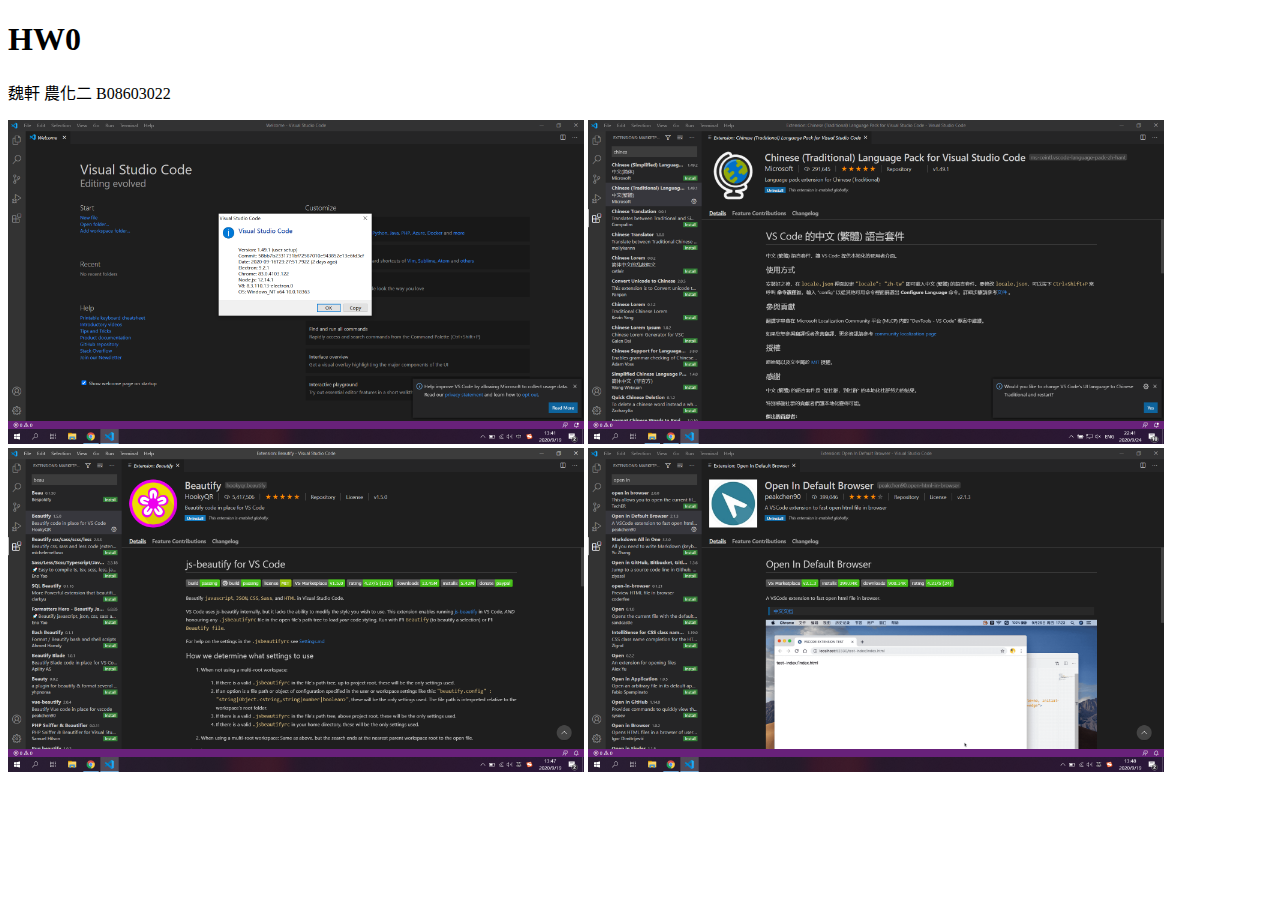
<file: 109-1Frontend/HW0/index.html>
<!DOCTYPE html>
<html lang="zh-TW">
<head>
    <meta charset="UTF-8">
    <meta name="viewport" content="width=device-width, initial-scale=1.0">
    <title>Fronted HW0</title>
</head>
<body>
    <h1>HW0</h1>
   <p>魏軒 農化二 B08603022</p>
    <p2>
        <img style='width: 45vw;' src="img/abc.jpg"></p2>
        <img style='width: 45vw;' src="img/vscode.png"></p2>
        <img style='width: 45vw;' src="img/vscode2.png"></p2>
        <img style='width: 45vw;' src="img/vscode3.png"></p2>
</body>
</html>
</file>
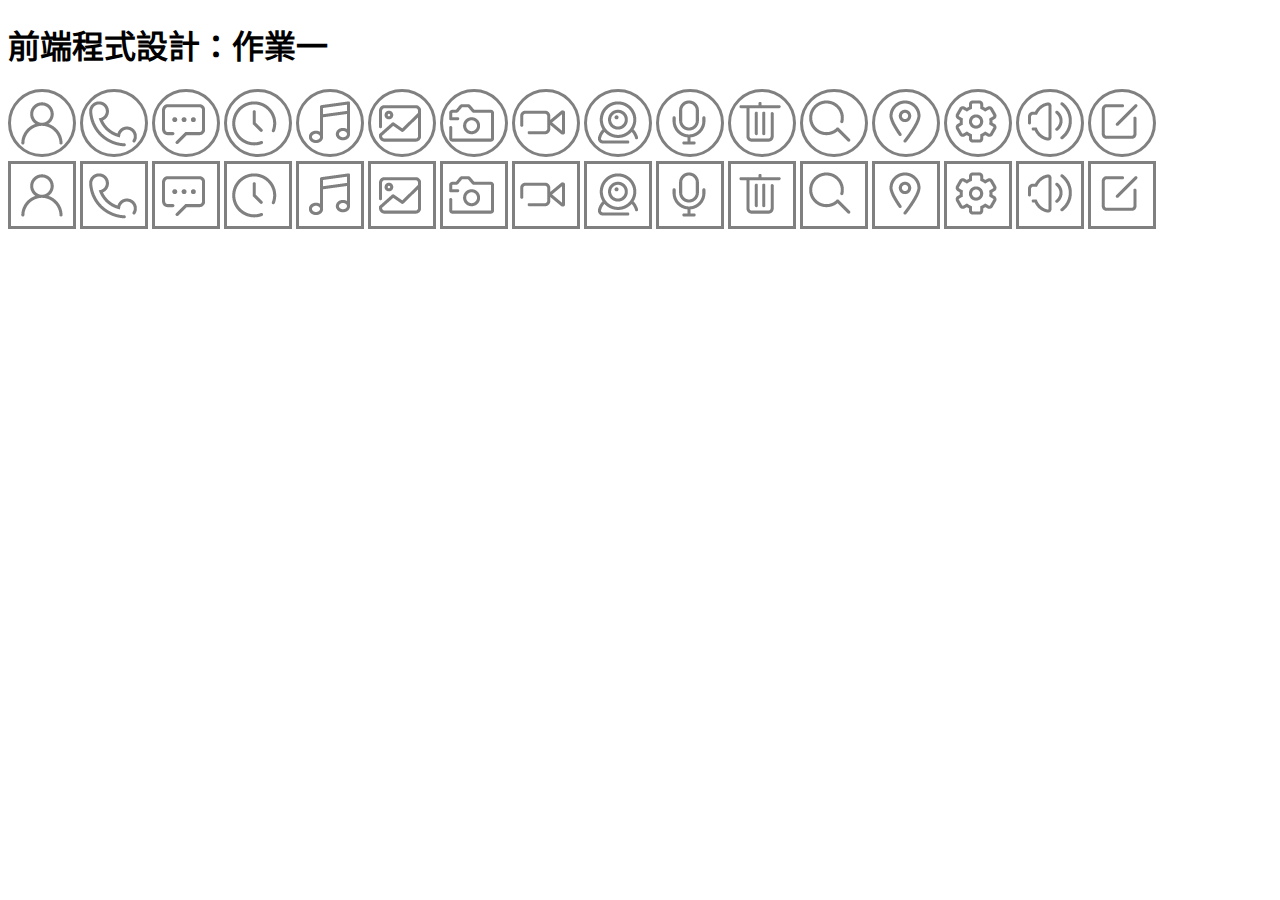
<file: 109-1Frontend/HW1/index.html>
<!DOCTYPE html>
<html lang="zh-TW">

<head>
    <meta charset="UTF-8">
    <meta name="viewport" content="width=device-width, initial-scale=1.0">
    <title>前端程式設計：作業一</title>
    <link rel="stylesheet" href="./css/icon.css">
</head>

<body>
    <h1>前端程式設計：作業一</h1>
    <div class="i i-person circle"></div>
    <div class="i i-phone circle"></div>
    <div class="i i-message circle"></div>
    <div class="i i-clock circle"></div>
    <div class="i i-music circle"></div>
    <div class="i i-photo circle"></div>
    <div class="i i-photocamera circle"></div>
    <div class="i i-videocamera circle"></div>
    <div class="i i-webcam circle"></div>
    <div class="i i-microphone circle"></div>
    <div class="i i-trashcan circle"></div>
    <div class="i i-find circle"></div>
    <div class="i i-location circle"></div>
    <div class="i i-setting circle"></div>
    <div class="i i-speaker circle"></div>
    <div class="i i-note circle"></div>
    <br>
    <div class="i i-person rounded-rectangle"></div>
    <div class="i i-phone rounded-rectangle"></div>
    <div class="i i-message rounded-rectangle"></div>
    <div class="i i-clock rounded-rectangle"></div>
    <div class="i i-music rounded-rectangle"></div>
    <div class="i i-photo rounded-rectangle"></div>
    <div class="i i-photocamera rounded-rectangle"></div>
    <div class="i i-videocamera rounded-rectangle"></div>
    <div class="i i-webcam rounded-rectangle"></div>
    <div class="i i-microphone rounded-rectangle"></div>
    <div class="i i-trashcan rounded-rectangle"></div>
    <div class="i i-find rounded-rectangle"></div>
    <div class="i i-location rounded-rectangle"></div>
    <div class="i i-setting rounded-rectangle"></div>
    <div class="i i-speaker rounded-rectangle"></div>
    <div class="i i-note rounded-rectangle"></div>
</body>

</html>
</file>
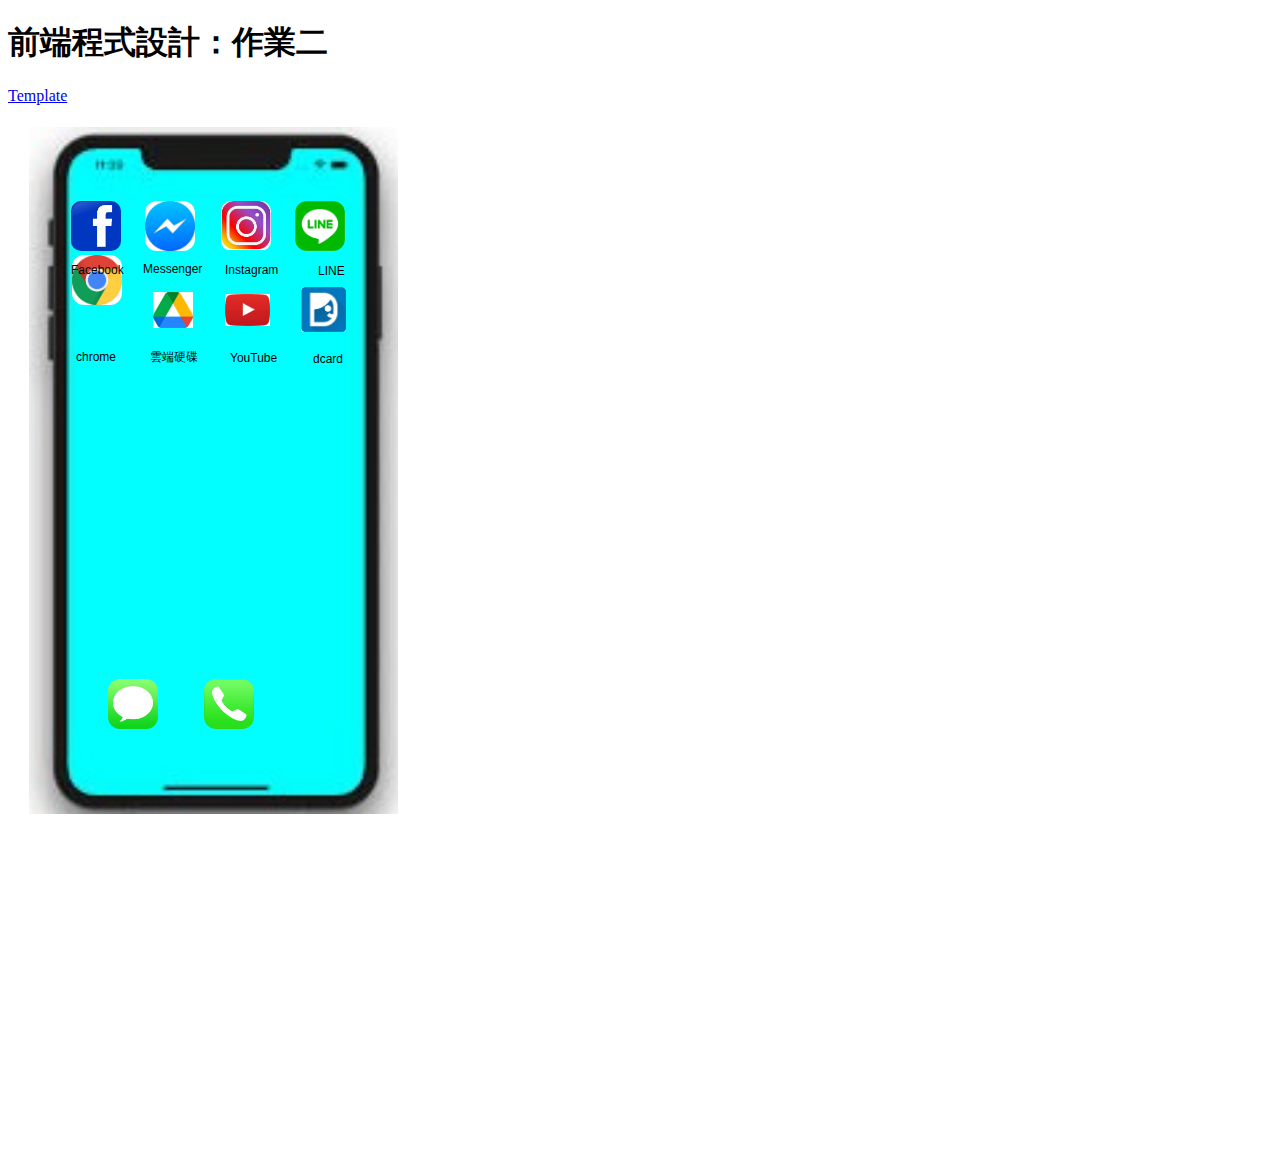
<file: 109-1Frontend/HW2/index.html>
<!DOCTYPE html>
<html>

<head>
    <meta charset="UTF-8">
    <meta name="viewport" content="width=device-width, initial-scale=1.0">
    <title>前端程式設計：作業二</title>
    <link rel="stylesheet" href="./css/css.css">
</head>

<body>
    <h1>前端程式設計：作業二</h1>
    <p><a href="./css/img/iphone.jpg" target="_blank">Template</a></p>
    <div class="iphone iphone-img">
        <a href="https://www.facebook.com" target="_blank"><div class="facebook"></div></a>
        <a href="https://www.messenger.com/" target="_blank"><div class="messenger"></div></a>
        <a href="https://www.instagram.com" target="_blank"><div class="instagram"></div></a>
        <a href="https://line.me/zh-hant/download" target="_blank"><div class="line"></div></a>
        <a href="https://www.google.com" target="_blank"><div class="chrome"></div></a>
        <a href="https://drive.google.com/" target="_blank"><div class="drive"></div></a>
        <a href="https://www.youtube.com" target="_blank"><div class="youtube"></div></a>
        <a href="https://www.dcard.tw/" target="_blank"><div class="dcard"></div></a>
        <div class="iphone"></div>
        <div class="message"></div>
        <div class="phone"></div>
    </div>
    <div class="forfonts">
        <div class="fonts facebook-f">Facebook</div>
        <div class="fonts msg-f">Messenger</div>
        <div class="fonts instagram-f">Instagram</div>
        <div class="fonts line-f">LINE</div>
        <div class="fonts chrome-f">chrome</div>
        <div class="fonts drive-f">雲端硬碟</div>
        <div class="fonts youtube-f">YouTube</div>
        <div class="fonts dcard-f">dcard</div>
    </div>
</body>

</html>
</file>
<file: 109-1Frontend/HW1/css/icon.css>
.circle {
    width: 62px;
    height: 62px;
    border-radius: 80%;
    display: inline-block;
    border-style: solid;
    border-width: 3px;
    border-color: #808080;
}

.rounded-rectangle {
    width: 62px;
    height: 62px;
    border radius:12px;
    display: inline-block;
    border-style: solid;
    border-width: 3px;
    border-color: #808080;
}

.i {
    background-image: url(../img/icon-list.png);}
 .i-person
    {
        background-position-x:-40px;
        background-position-y:-40px;
    }
    
    .i-phone
    {
        background-position-x:-160px;
        background-position-y:-40px;
    }
    
    .i-message
    {
        background-position-x:-280px;
        background-position-y:-40px;
    }
    
    .i-clock
    {
        background-position-x:-400px;
        background-position-y:-40px;
    }
    
    .i-music
    {
        background-position-x:-40px;
        background-position-y:-160px;
    }
    
    .i-photo
    {
        background-position-x:-160px;
        background-position-y:-160px;
    }
    
    .i-photocamera
    {
        background-position-x:-280px;
        background-position-y:-160px;
    }
    
    .i-videocamera
    {
        background-position-x:-400px;
        background-position-y:-160px;
    }
    
    .i-webcam
    {
        background-position-x:-40px;
        background-position-y:-280px;
    }
    
    .i-microphone
    {
        background-position-x:-160px;
        background-position-y:-280px;
    }
    
    .i-trashcan
    {
        background-position-x:-280px;
        background-position-y:-280px;
    }
    
    .i-find
    {
        background-position-x:-400px;
        background-position-y:-280px;
    }
    
    .i-location
    {
        background-position-x:-40px;
        background-position-y:-400px;
    }
    
    .i-setting
    {
        background-position-x:-160px;
        background-position-y:-400px;
    }
    
    .i-speaker
    {
        background-position-x:-280px;
        background-position-y:-400px;
    }
    
    .i-note
    {
        background-position-x:-400px;
        background-position-y:-400px;
    }
</file>
<file: 109-1Frontend/HW2/css/css.css>
.iphone
{
    background-image: url(../css/img/iphone.jpg);
    z-index: -100;
    display: inline-block;
}

.iphone-img
{
    height:700px;
    width: 410px;
    background-size:90%;
    background-repeat:no-repeat;
    background-position-x: center;
    background-position-y: center;
}

.facebook
{
    background-image: url(../css/img/facebook.png);
    background-size: 115%;
    background-repeat:no-repeat;
    z-index: 1;
    height: 50px; 
    width: 50px; 
    display: inline-block;
    border-radius: 10px;
    margin-top: 80px;
    margin-left: 63px;
    background-position-x: center;
    background-position-y: center;
}

.instagram
{
    background-image: url(../css/img/instagram.jpg);
    background-size: 135%;
    background-repeat:no-repeat;
    z-index: 1;
    height: 50px; 
    width: 50px; 
    display: inline-block;
    border-radius: 10px;
    margin-top: 0px;
    margin-left: 22px;
    background-position-x: center;
    background-position-y: center;
}

.chrome
{
    background-image: url(../css/img/chrome.jpg);
    background-size: 100%;
    background-repeat:no-repeat;
    z-index: 1;
    height: 50px; 
    width: 50px; 
    display: inline-block;
    border-radius: 12px;
    margin-bottom:370px;
    margin-left: 64px;
    background-position-x: center;
    background-position-y: center;
}

.line
{
    background-image: url(../css/img/line.png);
    background-size: 100%;
    background-repeat:no-repeat;
    z-index: 1;
    height: 50px; 
    width: 50px; 
    display: inline-block;
    border-radius: 12px;
    margin-top: 0px;
    margin-left: 20px;
    background-position-x: center;
    background-position-y: center;
}

.messenger
{
    background-image: url(../css/img/messenger.jpg);
    background-size: 100%;
    background-repeat:no-repeat;
    z-index: 1;
    height: 50px; 
    width: 50px; 
    display: inline-block;
    border-radius: 12px;
    margin-top: 0px;
    margin-left: 20px;
    background-position-x: center;
    background-position-y: center;
}

.youtube
{
    background-image: url(../css/img/youtube.jpg);
    background-size: 90%;
    background-repeat:no-repeat;
    z-index: 1;
    height: 50px; 
    width: 50px; 
    display: inline-block;
    border-radius: 12px;
    margin-bottom: 340px;
    margin-left: 20px;
    background-position-x: center;
    background-position-y: center;
}

.drive
{
    background-image: url(../css/img/google\ drive.jpg);
    background-size: 80%;
    background-repeat:no-repeat;
    z-index: 1;
    height: 50px; 
    width: 50px; 
    display: inline-block;
    border-radius: 12px;
    margin-bottom: 340px;
    margin-left: 22px;
    background-position-x: center;
    background-position-y: center;
}

.dcard
{
    background-image: url(../css/img/dcard.png);
    background-size: 90%;
    background-repeat:no-repeat;
    z-index: 1;
    height: 50px; 
    width: 50px; 
    display: inline-block;
    border-radius: 12px;
    margin-bottom: 340px;
    margin-left: 22px;
    background-position-x: center;
    background-position-y: center;
}

.phone
{
    background-image: url(../css/img/phone.jpg);
    background-size: 115%;
    background-repeat:no-repeat;
    z-index: 1;
    height: 50px; 
    width: 50px; 
    display: inline-block;
    border-radius: 12px;
    margin-bottom: 425px;
    margin-left: 42px;
    background-position-x: center;
    background-position-y: center;
}

.message
{
    background-image: url(../css/img/message.jpg);
    background-size: 125%;
    background-repeat:no-repeat;
    z-index: 1;
    height: 50px; 
    width: 50px; 
    display: inline-block;
    border-radius: 12px;
    margin-bottom: 425px;
    margin-left: 100px;
    background-position-x: center;
    background-position-y: center;
}


.forfonts
{
    background-color: transparent;
    z-index: 0;
    height: 795px;
    width: 372px;
    margin-top:-1050px; 
    margin-left:20px;
}

.fonts
{
    color:black;
    font-family: 'Franklin Gothic Medium', 'calibri', Arial, sans-serif;
    font-size: 12px;
    z-index: 3;
}

.facebook-f
{
    margin-left: 43px;
    margin-top: 155px;
}

.msg-f
{
    margin-left: 115px;
    margin-top: -15px;
}

.instagram-f
{
    margin-left: 197px;
    margin-top: -13px;
}

.line-f
{
    margin-left: 290px;
    margin-top: -13px;
}

.chrome-f
{
    margin-left: 48px;
    margin-top: 72px;
}

.drive-f
{
    margin-left: 122px;
    margin-top: -15px;
}

.youtube-f
{
    margin-left: 202px;
    margin-top: -15px;
}

.dcard-f
{
    margin-left: 285px;
    margin-top: -13px;
}
</file>
